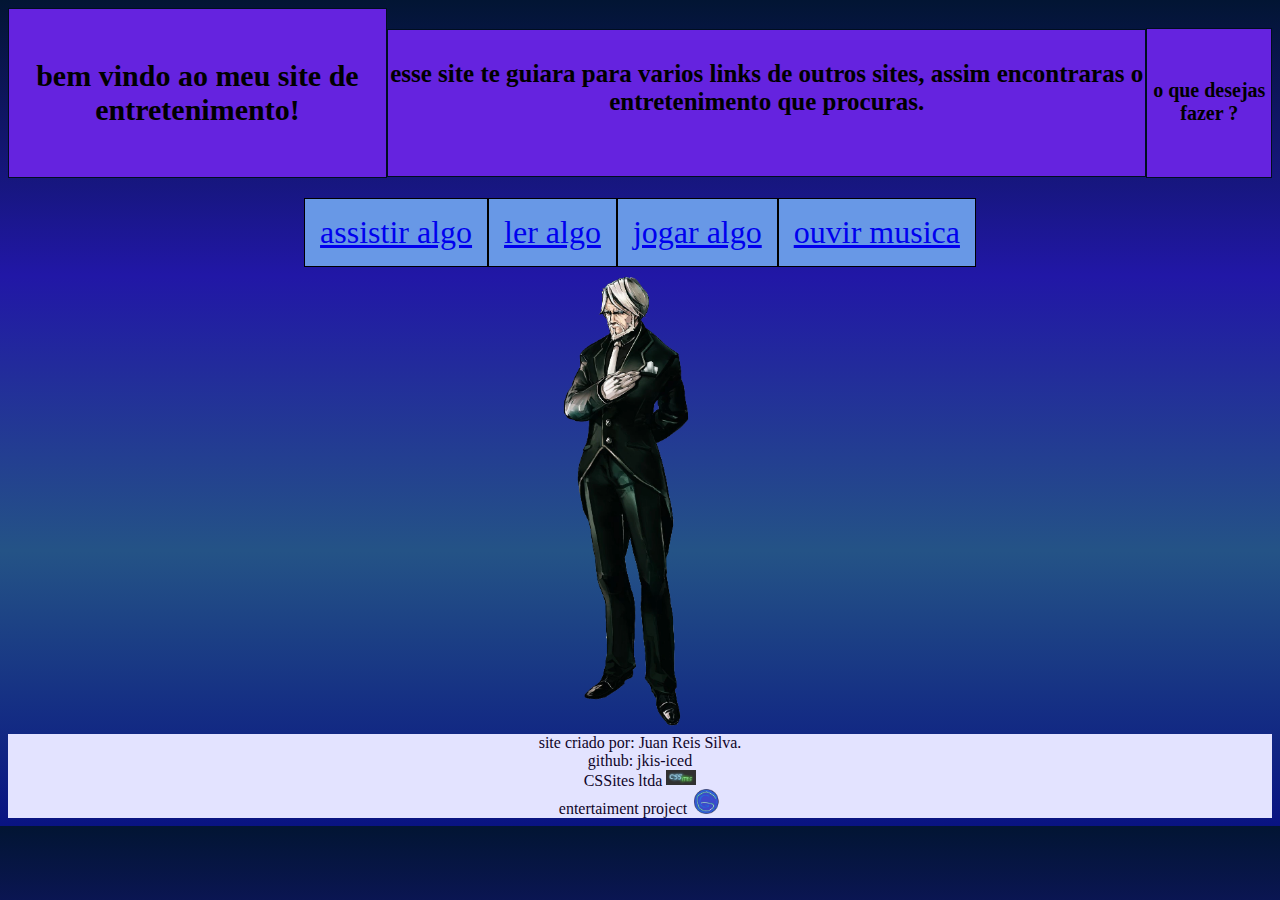
<file: index.html>
<!DOCTYPE html>
<html lang="pt-br">
<head>
    <meta charset="UTF-8">
    <meta http-equiv="X-UA-Compatible" content="IE=edge">
    <meta name="viewport" content="width=device-width, initial-scale=1.0">
    <title>links portal</title>
    <link rel="stylesheet" href="site.css/entr.css">
    <link rel="shortcut icon" href="etn2.png" />
</head>
<body>
    <div class="fdp">
    <h1>  bem vindo ao meu site de entretenimento!
    <h2> esse site te guiara para varios links de outros sites, assim encontraras o entretenimento que procuras.</h2>
    <h3> o que desejas fazer ?</h3>
    </div>
     
  

  

   <div class="links">

        <a class="a" href="assistir.html" target="_blank" rel="noopener noreferrer"> assistir algo  </a>
    <a class="b" href="ler.html" target="_blank" rel="noopener noreferrer">   ler algo</a>
   
      <a class="c" href="jogar.html" target="_blank" rel="noopener noreferrer"> jogar algo  </a>
    <a class="d" href="musica.html" target="_blank" rel="noopener noreferrer">  ouvir musica</a>

    </div>
    
  

    <img src="Sebas_Tian.webp" >
    
    
 <footer>
    site criado por: Juan Reis Silva. <br>
    github: jkis-iced <br>
    CSSites ltda <img src="cssites.png" alt="logo CSSites"> <br>
    entertaiment project <img src="etn2.png" alt="logo entertaiment">
 </footer>

    
</body>
</html>
</file>
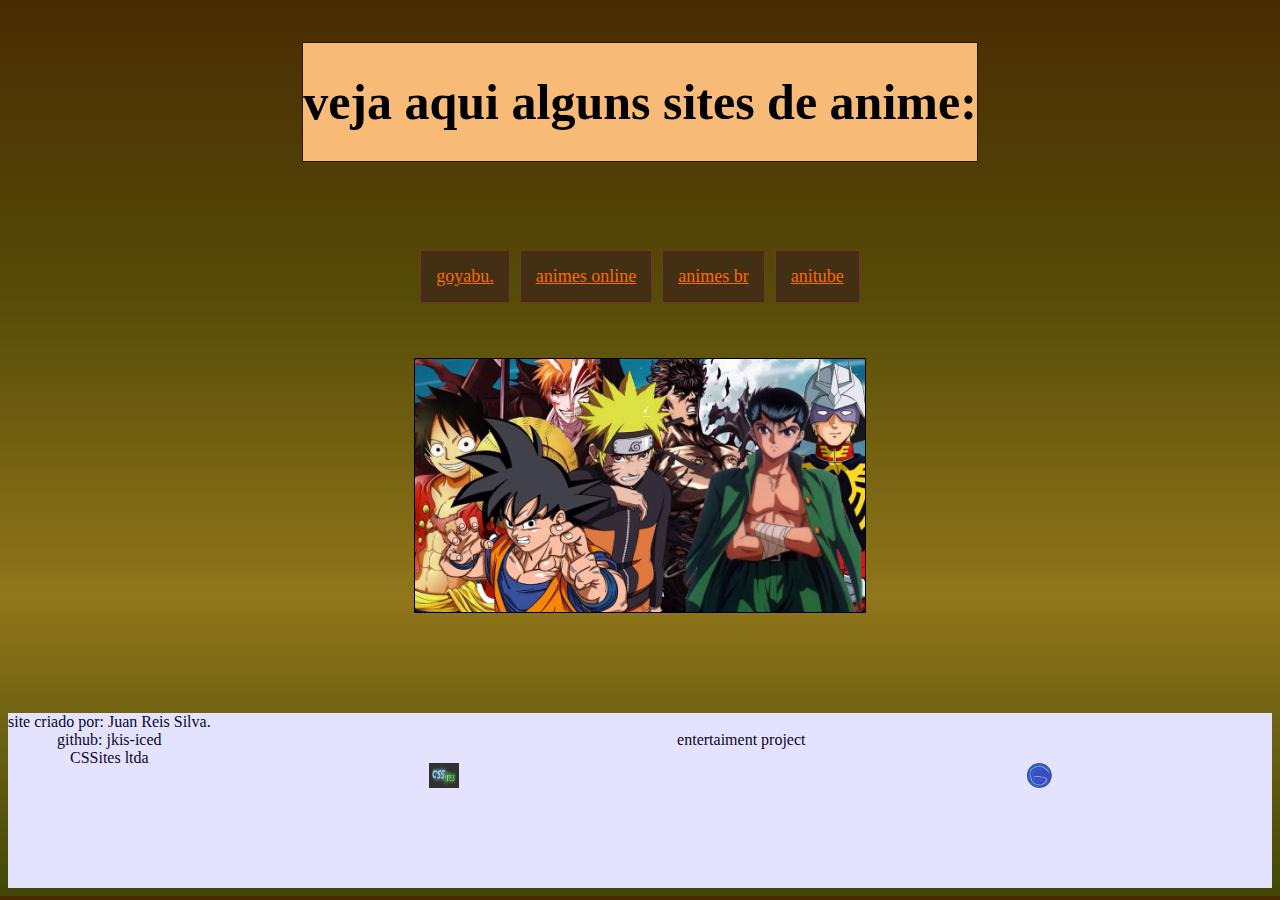
<file: animes.html>
<!DOCTYPE html>
<html lang="pt-br">
<head>
    <meta charset="UTF-8">
    <meta http-equiv="X-UA-Compatible" content="IE=edge">
    <meta name="viewport" content="width=device-width, initial-scale=1.0">
    <title>animes.</title>
    <link rel="stylesheet" href="site.css/anim.css">
    <link rel="shortcut icon" href="etn2.png" />
</head>
<body>
    
    <div class="fdp"><h1> veja aqui alguns sites de anime:</h1><br></div>
    
    <div>
    <a href="https://goyabu.com/">goyabu.</a><br>
    <a href="https://animesonline.cc/tv/">animes online</a><br>
    <a href="https://animesbr.biz/"> animes br</a><br>
    <a href="https://www.anitube.site/">anitube</a><br>
    </div>
    <img src="animes-online.jpg" >
        
    
 <footer>
    site criado por: Juan Reis Silva. <br>
    github: jkis-iced <br>
    CSSites ltda <img src="cssites.png" alt="logo CSSites"><br>
    entertaiment project <img src="etn2.png" alt="logo entertaiment"> <br>
 </footer>

</body>
</html>
</file>
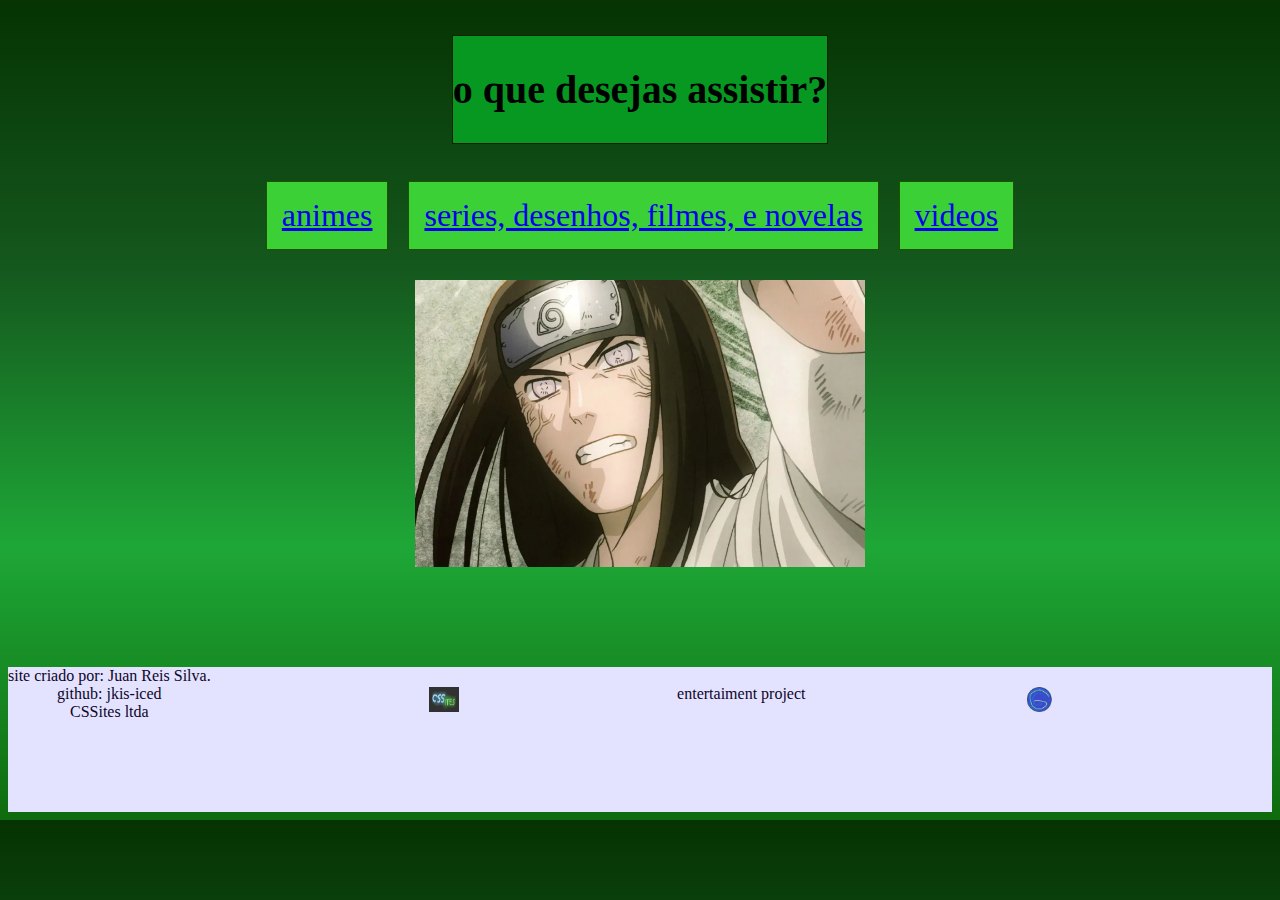
<file: assistir.html>
<!DOCTYPE html>
<html lang="pt-br">
<head>
    <meta charset="UTF-8">
    <meta http-equiv="X-UA-Compatible" content="IE=edge">
    <meta name="viewport" content="width=device-width, initial-scale=1.0">
    <title>assistir</title>
    <link rel="stylesheet" href="site.css/assis.css">
    <link rel="shortcut icon" href="etn2.png" />
</head>
<body>
    <div class="fdp">
    <h1> o que desejas assistir?</h1>
    </div>

    <div>
    <a href="animes.html" target="_blank" rel="noopener noreferrer">animes</a><br><br><br>
    <a href="series.html" target="_blank" rel="noopener noreferrer">series, desenhos, filmes, e novelas</a><br><br><br>
    <a href="videos.html"> videos </a> <br>
    </div>
    <img src="Neji-Hyuuga.webp">
          
    
 <footer>
    site criado por: Juan Reis Silva. <br>
    github: jkis-iced <br>
    CSSites ltda <img src="cssites.png" alt="logo CSSites"> <br>
    entertaiment project <img src="etn2.png" alt="logo entertaiment">
 </footer>


</body>
</html>
</file>
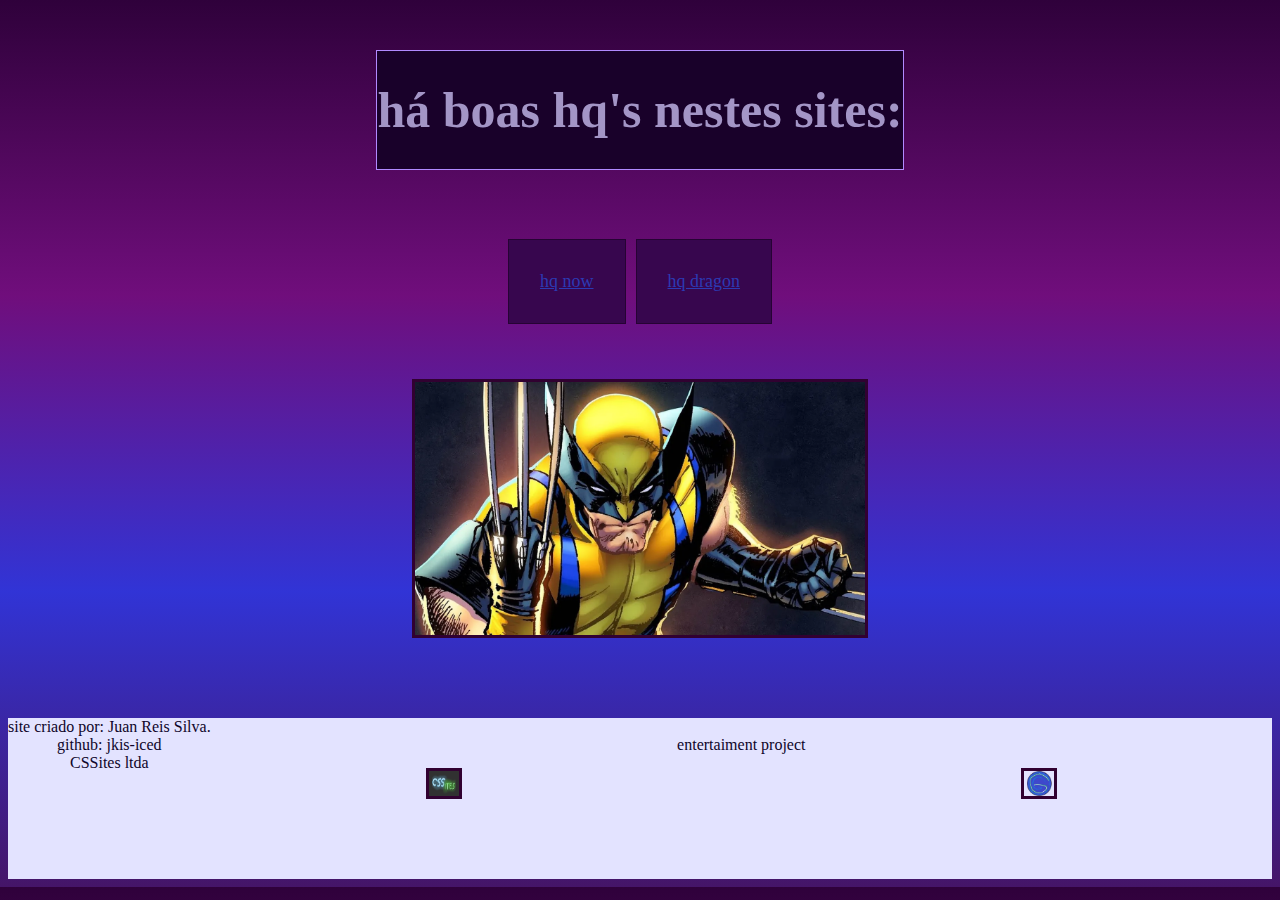
<file: hq.html>
<!DOCTYPE html>
<html lang="pt-br">
<head>
    <meta charset="UTF-8">
    <meta http-equiv="X-UA-Compatible" content="IE=edge">
    <meta name="viewport" content="width=device-width, initial-scale=1.0">
    <link rel="stylesheet" href="site.css/hq.css">
    <link rel="shortcut icon" href="etn2.png" />
    <title>hq's</title>
</head>
<body>
    <div class="fdp"><h1> há boas hq's nestes sites: </h1><br></div>
    <div>
    <a href="http://www.hq-now.com/"> hq now</a><br>
    <a href="https://hqdragon.com/">hq dragon</a><br>
    </div>
    <img src="i441817.webp">
        
    
 <footer>
    site criado por: Juan Reis Silva. <br>
    github: jkis-iced <br>
    CSSites ltda <img src="cssites.png" alt="logo CSSites"> <br>
    entertaiment project <img src="etn2.png" alt="logo entertaiment">
 </footer>

    
</body>
</html>
</file>
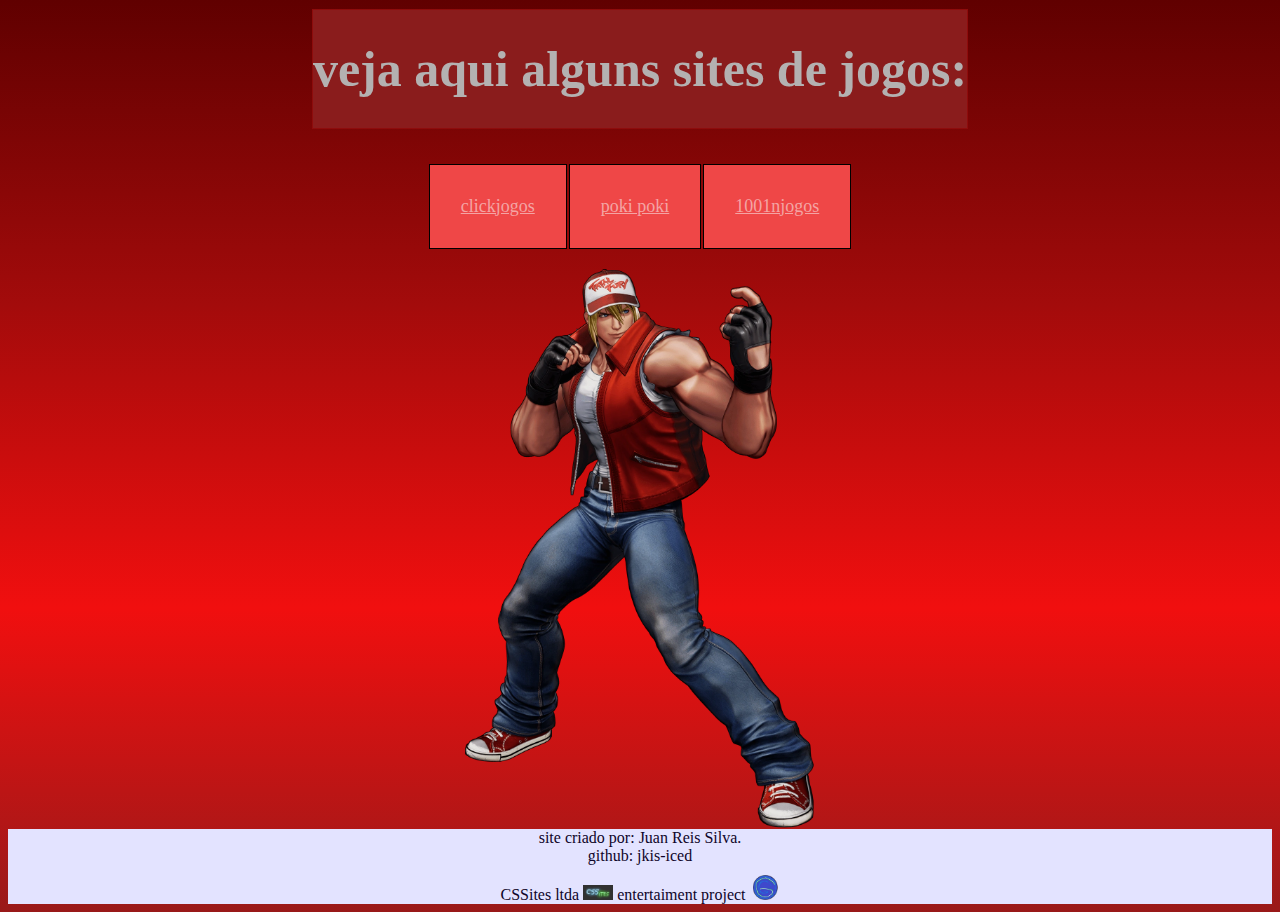
<file: jogar.html>
<!DOCTYPE html>
<html lang="pt-br">
<head>
    <link rel="stylesheet" href="site.css/game.css">
    <meta charset="UTF-8">
    <meta http-equiv="X-UA-Compatible" content="IE=edge">
    <meta name="viewport" content="width=device-width, initial-scale=1.0">
    <link rel="shortcut icon" href="etn2.png" />
    <title>jogos</title>
</head>
<body>
   <div class="fdp"> <h1>veja aqui alguns sites de jogos:</h1> </div>
    <div>
    <a href="https://www.clickjogos.com.br/"> clickjogos</a>
    <a href="https://poki.com.br/"> poki poki</a>
    <a href="https://www.1001jogos.com.br/">1001njogos</a>
    </div>
    <img src="terry.png">
        
    
 <footer>
    site criado por: Juan Reis Silva. <br>
    github: jkis-iced <br>
    CSSites ltda <img src="cssites.png" alt="logo CSSites">
    entertaiment project <img src="etn2.png" alt="logo entertaiment">
 </footer>

  
    
</body>
</html>
</file>
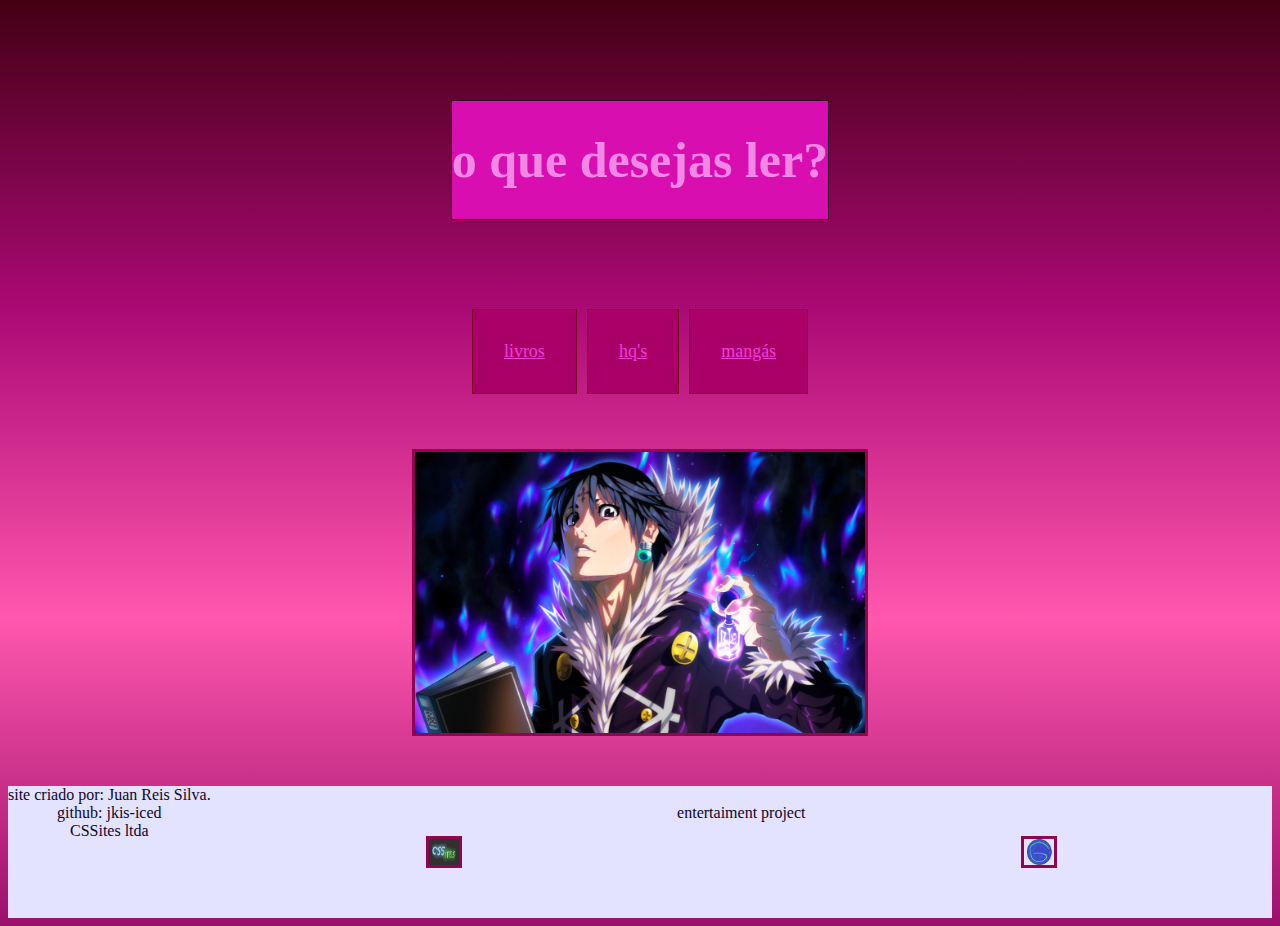
<file: ler.html>
<!DOCTYPE html>
<html lang="pt-br">
<head>
    <meta charset="UTF-8">
    <meta http-equiv="X-UA-Compatible" content="IE=edge">
    <meta name="viewport" content="width=device-width, initial-scale=1.0">
    <title>ler</title>
    <link rel="stylesheet" href="site.css/ler.css">
    <link rel="shortcut icon" href="etn2.png" />
</head>
<body>
    <div class="fdp">
    <h1> o que desejas ler? </h1><br></div>
    <div>
     <a href="livros.html" target="_blank" rel="noopener noreferrer">livros</a><br>
     <a href="hq.html" target="_blank" rel="noopener noreferrer">hq's</a><br>
     <a href="manga.html" target="_blank" rel="noopener noreferrer">mangás</a><br>
    </div>
     
     <img src="1082139.jpg" >
       
    
 <footer>
    site criado por: Juan Reis Silva. <br>
    github: jkis-iced <br>
    CSSites ltda <img src="cssites.png" alt="logo CSSites"> <br>
    entertaiment project <img src="etn2.png" alt="logo entertaiment"> 
 </footer>

</body>
</html>
</file>
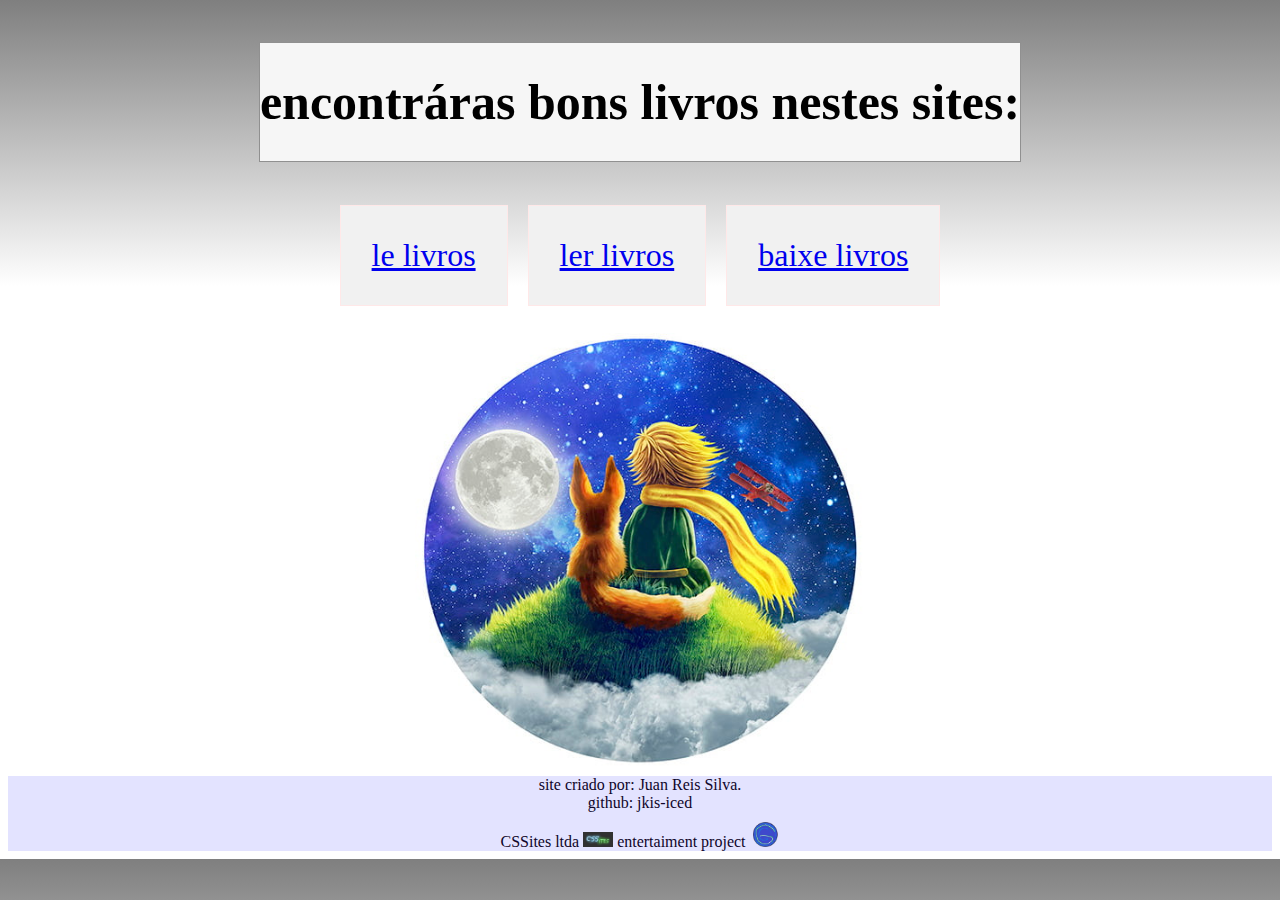
<file: livros.html>
<!DOCTYPE html>
<html lang="pt-br">
<head>
    <meta charset="UTF-8">
    <meta http-equiv="X-UA-Compatible" content="IE=edge">
    <meta name="viewport" content="width=device-width, initial-scale=1.0">
    <title>livros</title>
    <link rel="stylesheet" href="site.css/book.css">
    <link rel="shortcut icon" href="etn2.png" />
</head>
<body>
  <div class="fdp"><h1> encontráras bons livros nestes sites:</h1> </div>
   <div>
   <a href="https://lelivros.love/"> le livros </a>
   <a href="https://www.lerlivros.net/"> ler livros</a>
   <a href="https://www.baixelivros.com.br/"> baixe livros</a>
   </div>
   <img src="painel-de-festa-infantil-para-meninos-o-pequeno.jpg" >
    
    
   <footer>
    site criado por: Juan Reis Silva. <br>
    github: jkis-iced <br>
    CSSites ltda <img src="cssites.png" alt="logo CSSites">
    entertaiment project <img src="etn2.png" alt="logo entertaiment">
 </footer>



    
</body>
</html>
</file>
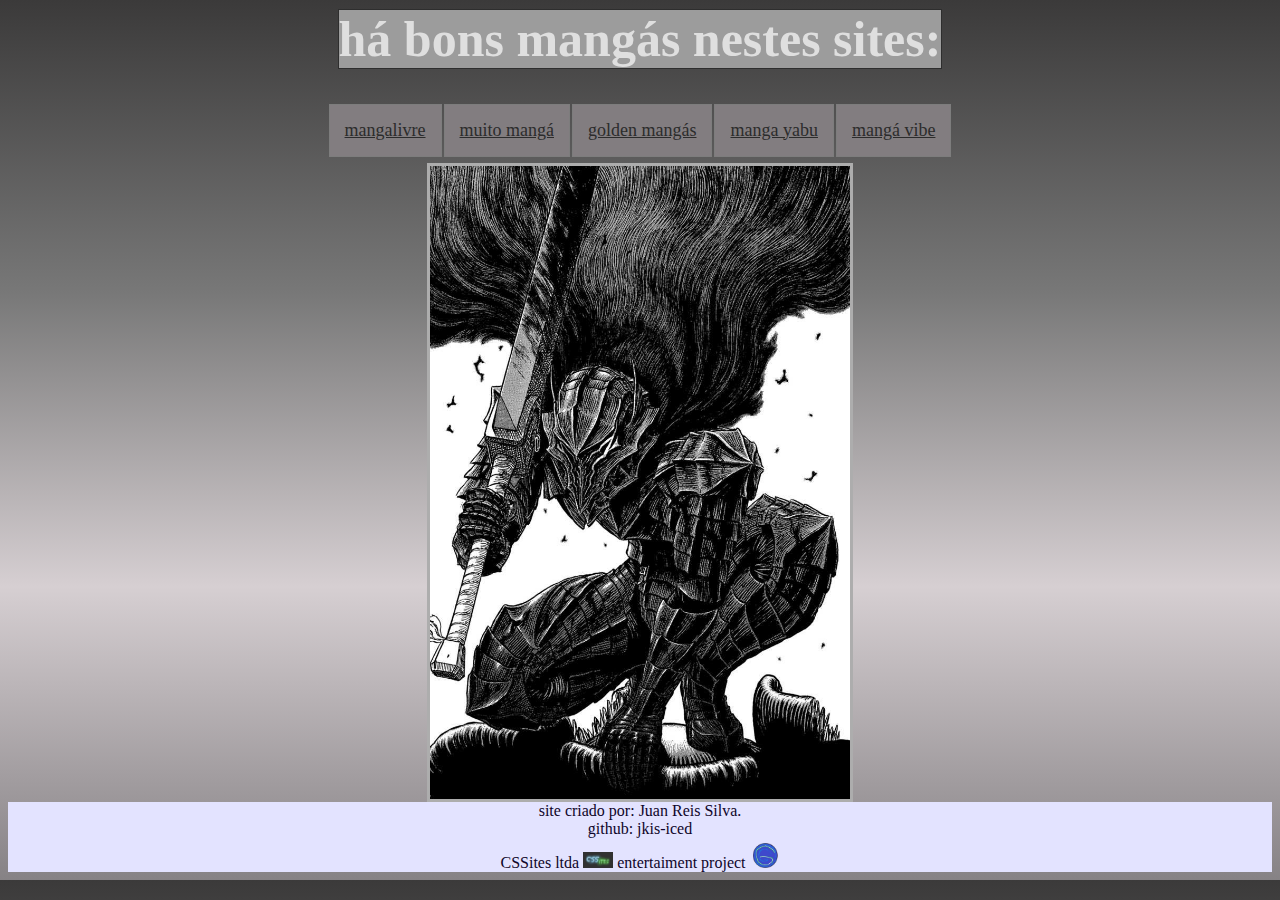
<file: manga.html>
<!DOCTYPE html>
<html lang="pt-br">
<head>
    <meta charset="UTF-8">
    <meta http-equiv="X-UA-Compatible" content="IE=edge">
    <meta name="viewport" content="width=device-width, initial-scale=1.0">
    <title>mangá</title>
    <link rel="stylesheet" href="site.css/manga.css">
    <link rel="shortcut icon" href="etn2.png" />
</head>
<body>
    <div class="fdp">
    <h1> há bons mangás nestes sites:</h1><br></div>
    <div>
    <a href="https://mangalivre.net/">mangalivre</a><br>
    <a href="https://muitomanga.com/"> muito mangá</a><br>
    <a href="https://goldenmangas.top/"> golden mangás</a><br>
    <a href="https://mangayabu.top/">manga yabu</a><br>
    <a href="https://mangavibe.top/">mangá vibe</a><br>
    </div>
    <img src="bersek.png" >
    
    
    
    <footer>
        site criado por: Juan Reis Silva. <br>
        github: jkis-iced <br>
        CSSites ltda <img src="cssites.png" alt="logo CSSites">
        entertaiment project <img src="etn2.png" alt="logo entertaiment">
     </footer>
    

    
</body>
</html>
</file>
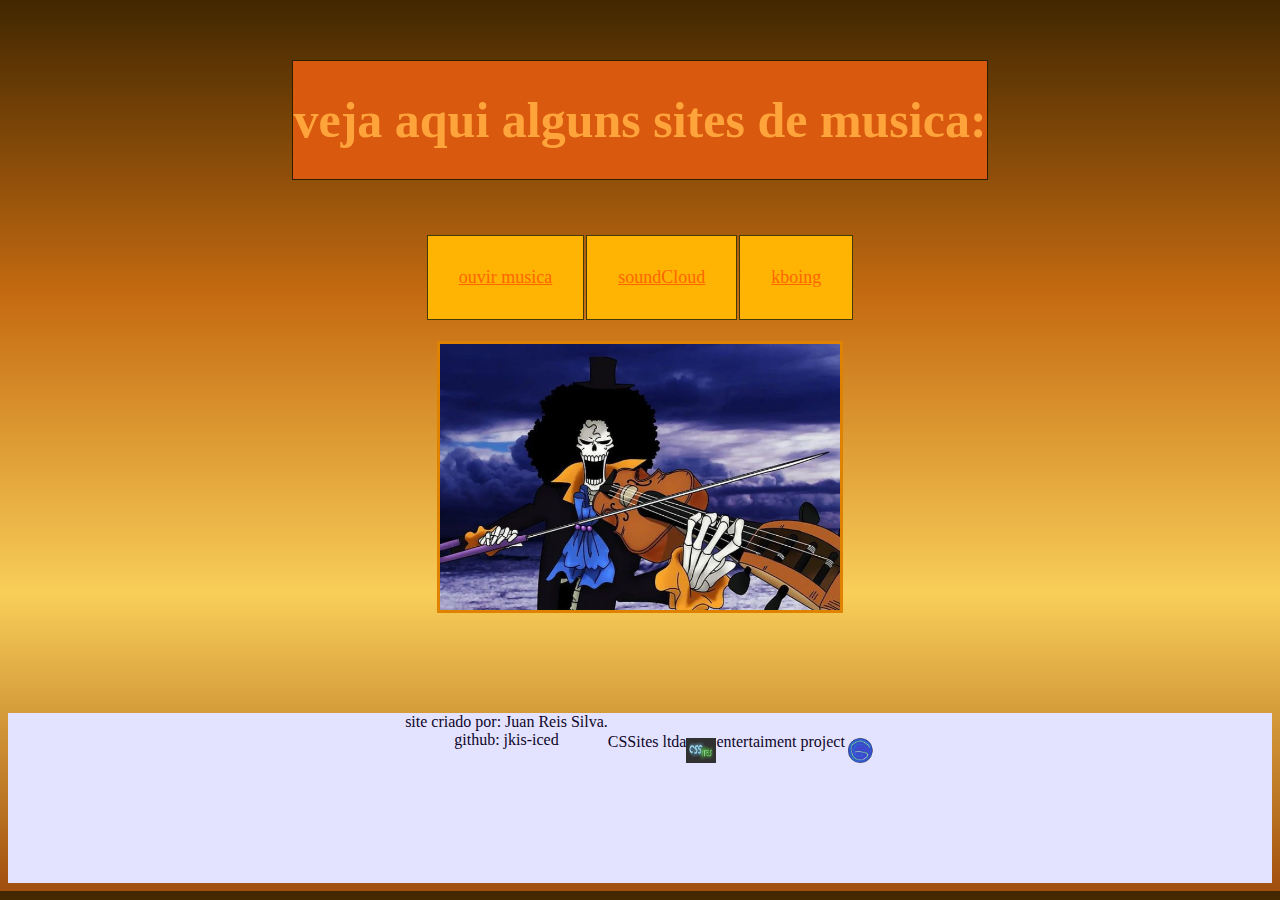
<file: musica.html>
<!DOCTYPE html>
<html lang="pt-br">
<head>
    <link rel="stylesheet" href="site.css/music.css">
    <meta charset="UTF-8">
    <meta http-equiv="X-UA-Compatible" content="IE=edge">
    <meta name="viewport" content="width=device-width, initial-scale=1.0">
    <link rel="shortcut icon" href="etn2.png" />
    <title>musica</title>
</head>
<body>
    <div class="fdp">
    <h1> veja aqui alguns sites de musica: </h1><br></div>
    <div>
    <a href="https://www.ouvirmusica.com.br/"> ouvir musica</a><br>
    <a href="https://soundcloud.com/ouvir-musica-online">  soundCloud</a><br>
    <a href="https://www.kboing.com.br/musicas/"> kboing</a><br></div>
    <img src="file.png" >
    
        
    
 <footer>
    site criado por: Juan Reis Silva. <br>
    github: jkis-iced <br>
   <div> CSSites ltda <img src="cssites.png" alt="logo CSSites"> <br></div>
  <div>  entertaiment project <img src="etn2.png" alt="logo entertaiment"> </div>
 </footer>

</body>
</html>
</file>
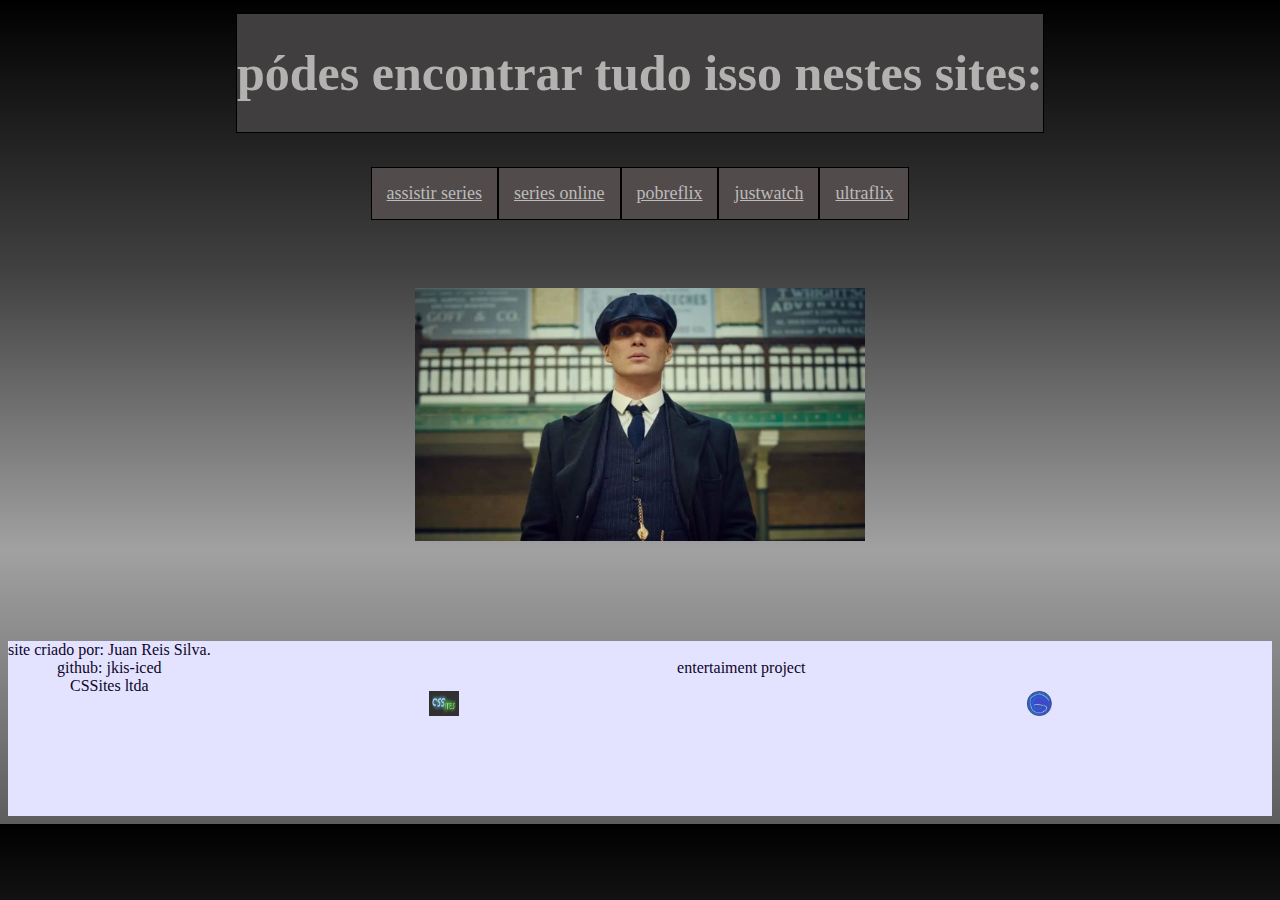
<file: series.html>
<!DOCTYPE html>
<html lang="pt-br">
<head>
    <meta charset="UTF-8">
    <meta http-equiv="X-UA-Compatible" content="IE=edge">
    <meta name="viewport" content="width=device-width, initial-scale=1.0">
    <title>series</title>
    <link rel="shortcut icon" href="etn2.png" />
    <link rel="stylesheet" href="site.css/flix.css">
</head>
<body>
    <div class="fdp">
    <h1> pódes encontrar tudo isso nestes sites:</h1></div>

     <div>
    <a href="https://assistirseries.gratis/"> assistir series</a><br>
    <a href="https://seriesonlineweb2.com/"> series online</a><br>
    <a href="https://pobreflix.biz/series/"> pobreflix</a> <br>
    <a href="https://www.justwatch.com/pt/series"> justwatch</a><br>
    <a href="https://ultraflixtv.live/">ultraflix</a></div>
    <br>
    <img src="Peaky.blinders.png" >
        
    
 <footer>
    site criado por: Juan Reis Silva.<br>
    github: jkis-iced <br>
    CSSites ltda <img src="cssites.png" alt="logo CSSites"> <br>
    entertaiment project <img src="etn2.png" alt="logo entertaiment">
 </footer>

    
</body>
</html>
</file>
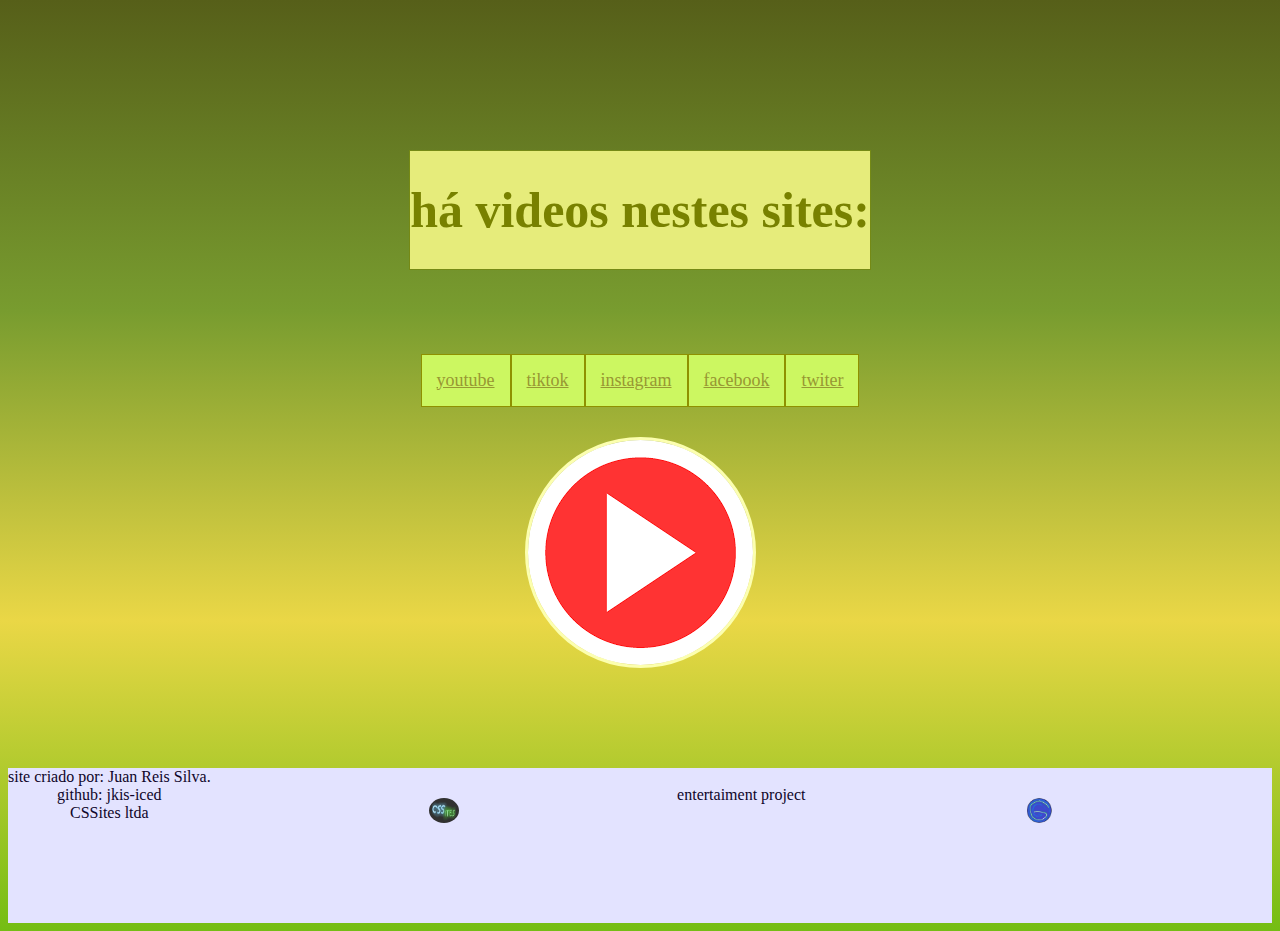
<file: videos.html>
<!DOCTYPE html>
<html lang="pt-br">
<head>
    <meta charset="UTF-8">
    <meta http-equiv="X-UA-Compatible" content="IE=edge">
    <meta name="viewport" content="width=device-width, initial-scale=1.0">
    <title>videos</title>
    <link rel="shortcut icon" href="etn2.png" />
    <link rel="stylesheet" href="site.css/videos.css">
</head>
<body>
    <div class="fdp">
    <h1> há videos nestes sites:</h1><br></div>
    <div>
    <a href="https://www.youtube.com/">youtube</a><br>
    <a href="https://www.tiktok.com/pt-BR">tiktok</a><br>
    <a href="https://www.instagram.com/">instagram</a><br>
    <a href="https://pt-br.facebook.com/">facebook</a><br>
    <a href="https://twitter.com/login?lang=pt">twiter</a><br></div>
    <img src="play.png" >
       
    
 <footer>
    site criado por: Juan Reis Silva. <br>
    github: jkis-iced <br>
    CSSites ltda <img src="cssites.png" alt="logo CSSites"> <br>
    entertaiment project <img src="etn2.png" alt="logo entertaiment"><br>
 </footer>

</body>
</html>
</file>
<file: site.css/entr.css>
h1 {
  text-align: center;
  font-size: 30px;
  background-color: rgb(101, 35, 223);
  display: block;
  padding: 50px 0px;
  max-width: 100%;
  border: 1px solid rgb(0, 14, 32);
  display: flex;
  flex: row wrap;
  justify-content: center;
  margin-top: 0px;

}
h2{
  text-align: center;
  font-size: 25px;
  background-color:rgb(101, 35, 223);
  display: block;
  padding: 30px 0px;
  max-width: 100%;
  border: 1px solid rgb(0, 14, 32);
  display: flex;
  flex: row wrap;
  justify-content: center;
  justify-content: space-around ;
}
h3{
  text-align: center;
  font-size: 20px;
  background-color:rgb(101, 35, 223) ;
  display: block;
  padding: 50px 0px;
  max-width: 100%;
  border: 1px solid rgb(0, 14, 32);
  display: flex;
  flex: row wrap;
  justify-content: center;

}
a {
  text-align: center;
  font-size: xx-large;
  border: solid rgb(0, 0, 0) 1px;
  padding: 15px;
  background-color:rgb(104, 152, 230) ;
  display: flex;
  flex: column wrap;
  margin:0px ;
  
}
div{
  display: inline;
  display: flex;
  flex: row wrap ;
  justify-content: center;

}
html {
  background: linear-gradient(rgb(2, 21, 51), rgb(33, 23, 166), rgb(36, 83, 134), rgb(9, 19, 130));
  margin: 0%;
  display: flex;
  display: block;

}
a:hover{
  color: rgb(206, 220, 255);

}
img{
  margin: auto;
  text-align: center;
  display: flex;
  flex-wrap: wrap;
  justify-content: center;
  display: block;
  position: relative;
  max-width: 280px;
  margin-top: 0px;

}


footer{
  color: rgb(15, 5, 41);
  display: block;
background-color: rgb(227, 227, 255);
margin: 0px;
justify-content: center;
text-align: center;
margin-bottom: 0px;

}
footer img{
  display: inline;
  max-width: 30px;

}
</file>
<file: site.css/anim.css>
h1 {
    text-align: center;
    font-size: 50px;
    background-color: rgb(247, 186, 119);
    display: block;
    padding: 30px 0px;
    max-width: 100%;
    border: 1px solid rgb(32, 29, 4);
    display: flex;
    flex: column wrap;
    justify-content: center;
 
}
a {
    text-align: center;
    font-size: large;
    border: solid rgb(114, 56, 34) 1px;
    padding: 15px;
    background-color:rgb(67, 48, 20) ;
    display: flex;
    flex: column wrap;
    margin: 5px;
    color: rgb(249, 108, 0);
    
}
div{
    margin-top: 50px;
    display: inline;
    display: flex;
    flex: row wrap ;
    justify-content: center;

}
html {
    background: linear-gradient(rgb(74, 44, 4), rgb(86, 76, 8), rgb(145, 118, 27), rgb(64, 72, 7));
  
    display: flex;
    display: block;
    margin: 0px 0,5vh;
}
a:hover{
    color: rgb(220, 175, 38);

}
img{
    margin: auto;
    text-align: center;
    display: flex;
    flex-wrap: wrap;
    justify-content: center;
    display: block;
    position: relative;
    max-width: 450px;
    margin-top: 50px;
    border: black solid 1px;
    margin-bottom: 100px;
}
.fdp{
    margin: 0px 50px ;
}
footer{
    color: rgb(15, 5, 41);
    display: block;
  background-color: rgb(227, 227, 255);
  margin: 0px;
  justify-content: center;
  text-align: center;
  display: flex;
  
  }
  footer img{
    display: inline;
    max-width: 30px;
  border: none;
  }
</file>
<file: site.css/assis.css>
h1 {
    text-align: center;
    font-size: 40px;
    background-color: rgb(6, 152, 33);
    display: block;
    padding: 30px 0px;
    max-width: 100%;
    border: 1px solid rgb(21, 32, 0);
    display: flex;
    flex: row wrap;
    justify-content: center;
  
  }

  a {
    text-align: center;
    font-size: xx-large;
    border: solid rgb(29, 84, 1) 1px;
    padding: 15px;
    background-color:rgb(59, 208, 54) ;
    display: flex;
    flex: column wrap;
    margin: 10px;
    
  }
  div{
    display: inline;
    display: flex;
    flex: row wrap ;
    justify-content: center;
  
  }
  html {
    background: linear-gradient(rgb(5, 51, 2), rgb(21, 89, 30), rgb(30, 167, 55), rgb(15, 107, 13));
    margin: 0%;
    display: flex;
    display: block;
  
  }
  a:hover{
    color: rgb(180, 255, 213);
  
  }
  img{
    margin: auto;
    text-align: center;
    display: flex;
    flex-wrap: wrap;
    justify-content: center;
    display: block;
    position: relative;
    max-width: 450px;
    margin-top: 20px;
    margin-bottom: 100px;
  
  }
  
  .fdp{
    justify-content: center;
    margin: 0px, 0,5px;
  }
  footer{
    color: rgb(15, 5, 41);
    display: block;
    display: flex;
  background-color: rgb(227, 227, 255);
  margin-top: 0pxs;
  justify-content: center;
  text-align: center;
  
  }
  footer img{
    display: inline;
    max-width: 30px;
  
  }
</file>
<file: site.css/hq.css>
h1 {
    text-align: center;
    font-size: 50px;
    background-color: rgb(25, 1, 42);
    display: block;
    padding: 30px 0px;
    max-width: 100%;
    border: 1px solid rgb(177, 138, 255);
    display: flex;
    flex: row wrap;
    justify-content: center;
    color: #a395c6;
    margin-top: 20px;
  }
  a {
    text-align: center;
    font-size:large;
    border: solid rgb(38, 3, 52) 1px;
    padding: 31px;
    background-color:rgb(55, 6, 78) ;
    color: #2c3ab3;
    display: flex;
    flex: row wrap;
    margin: 5px;
    
  }
  div{
    margin-top: 30px;
    display: inline;
    display: flex;
    flex: row wrap ;
    justify-content: center;
  
  }
  html {
    background: linear-gradient(rgb(47, 1, 59), rgb(112, 14, 124), rgb(49, 52, 214), rgb(69, 21, 104));
    margin: 0%;
    display: flex;
    display: block;
  
  }
  a:hover{
    color: #d174ff;
  
  }
  img{
    margin: auto;
    text-align: center;
    display: flex;
    flex-wrap: wrap;
    justify-content: center;
    display: block;
    position: relative;
    max-width: 450px;
    margin-top: 50px;
    border: 3px solid rgb(49, 1, 49);
    margin-bottom: 80px;
  
  }
  footer{
    color: rgb(15, 5, 41);
    display: block;
  background-color: rgb(227, 227, 255);
  margin: 0px;
  justify-content: center;
  text-align: center;
  display: flex;
  
  }
  footer img{
    display: inline;
    max-width: 30px;
  
  }
</file>
<file: site.css/game.css>
h1 {
    text-align: center;
    font-size: 50px;
    background-color: rgb(138, 28, 28);
    display: block;
    padding: 30px 0px;
    max-width: 100%;
    border: 1px solid rgb(142, 12, 12);
    display: flex;
    flex: row wrap;
    justify-content: center;
    color: #b4b1b1;
    margin-top: 1px;
  }
  a {
    margin-top: 1px;
    text-align: center;
    font-size:large;
    border: solid rgb(0, 0, 0) 1px;
    padding: 31px;
    background-color:rgb(239, 71, 71) ;
    color: #f4a4a4;
    display: flex;
    flex: row wrap;
    margin: 1px;
    
  }
  div{
    display: inline;
    display: flex;
    flex: row wrap ;
    justify-content: center;
  
  }
  html {
    background: linear-gradient(rgb(96, 0, 0), rgb(163, 11, 11), rgb(241, 15, 15), rgb(153, 25, 25));
    margin: 0%;
    display: flex;
    display: block;
  
  }
  a:hover{
    color: #580000;
  
  }
  img{
    margin: auto;
    text-align: center;
    display: flex;
    flex-wrap: wrap;
    justify-content: center;
    display: block;
    position: relative;
    max-width: 350px;
    margin-top: 10px;
  
  }
  footer{
    color: rgb(15, 5, 41);
    display: block;
  background-color: rgb(227, 227, 255);
  margin: 0px;
  justify-content: center;
  text-align: center;
  
  }
  footer img{
    display: inline;
    max-width: 30px;
  
  }
</file>
<file: site.css/ler.css>
h1 {
    text-align: center;
    font-size: 50px;
    background-color: rgb(217, 14, 177);
    display: block;
    padding: 30px 0px;
    max-width: 100%;
    border: 1px solid rgb(44, 0, 34);
    display: flex;
    flex: row wrap;
    justify-content: center;
    color: #f188e5;
    margin-top: 50px;
  }
  a {
    text-align: center;
    font-size:large;
    border: solid rgb(119, 11, 32) 1px;
    padding: 31px;
    background-color:rgb(169, 0, 104) ;
    color: #f23cda;
    display: flex;
    flex: row wrap;
    margin: 5px;
    
  }
  div{
    margin-top: 50px;
    display: inline;
    display: flex;
    flex: row wrap ;
    justify-content: center;
  
  }
  html {
    background: linear-gradient(rgb(67, 0, 19), rgb(171, 9, 117), rgb(255, 87, 174), rgb(155, 16, 108));
    margin: 0%;
    display: flex;
    display: block;
  
  }
  a:hover{
    color: #fca9ff;
  
  }
  img{
    margin: auto;
    text-align: center;
    display: flex;
    flex-wrap: wrap;
    justify-content: center;
    display: block;
    position: relative;
    max-width: 450px;
    margin-top: 50px;
    border: 3px solid rgb(145, 4, 79);
    margin-bottom: 50px;
  
  }
  footer{
    color: rgb(15, 5, 41);
    display: block;
  background-color: rgb(227, 227, 255);
  margin: 0px;
  justify-content: center;
  text-align: center;
  display: flex;
  
  }
  footer img{
    display: inline;
    max-width: 30px;
  
  }
</file>
<file: site.css/book.css>
h1 {
    text-align: center;
    font-size: 50px;
    background-color: rgb(246, 246, 246);
    display: block;
    padding: 30px 0px;
    max-width: 100%;
    border: 1px solid rgb(144, 144, 144);
    display: flex;
    flex: row wrap;
    justify-content: center;
  }
  a {
    text-align: center;
    font-size: xx-large;
    border: solid rgb(255, 232, 232) 1px;
    padding: 31px;
    background-color:rgb(241, 241, 241) ;
    display: flex;
    flex: column wrap;
    margin: 10px;
    
  }
  div{
    display: inline;
    display: flex;
    flex: row wrap ;
    justify-content: center;
  
  }
  html {
    background: linear-gradient(rgb(127, 127, 127), rgb(255, 255, 255), rgb(255, 255, 255), rgb(255, 255, 255));
    margin: 0%;
    display: flex;
    display: block;
  
  }
  a:hover{
    color: #868686;
  
  }
  img{
    margin: auto;
    text-align: center;
    display: flex;
    flex-wrap: wrap;
    justify-content: center;
    display: block;
    position: relative;
    max-width: 450px;
    margin-top: 10px;
  
  }
  
  
  footer{
    color: rgb(15, 5, 41);
    display: block;
  background-color: rgb(227, 227, 255);
  margin: 0px;
  justify-content: center;
  text-align: center;
  
  }
  footer img{
    display: inline;
    max-width: 30px;
  
  }
</file>
<file: site.css/manga.css>
h1 {
   margin-top: 1px ;
    text-align: center;
    font-size: 50px;
    background-color: rgb(156, 156, 156);
    display: block;
    padding: 0px 0px;
    max-width: 100%;
    border: 1px solid rgb(46, 46, 46);
    display: flex;
    flex: row wrap;
    justify-content: center;
    color: #dfdfdf;
    
  }
  a {
    text-align: center;
    font-size:large;
    border: solid rgb(125, 125, 125) 1px;
    padding: 15px;
    background-color:rgb(130, 125, 128) ;
    color: #2c2c2c;
    display: flex;
    flex: row wrap;
    margin: 1px;
    
  }
  div{
    
    display: inline;
    display: flex;
    flex: row wrap ;
    justify-content: center;
  
  }
  html {
    background: linear-gradient(rgb(59, 58, 58),rgb(120, 120, 120), rgb(214, 207, 210), rgb(134, 130, 133));
    margin: 0%;
    display: flex;
    display: block;
  
  }
  a:hover{
    color: #ebebeb;
  
  }
  img{
    margin: auto;
    text-align: center;
    display: flex;
    flex-wrap: wrap;
    justify-content: center;
    display: block;
    position: relative;
    max-width: 420px;
    margin-top: 5px;
    border: 3px solid rgb(173, 173, 173);
  
  }
  footer{
    color: rgb(15, 5, 41);
    display: block;
  background-color: rgb(227, 227, 255);
  margin: 0px;
  justify-content: center;
  text-align: center;
  
  }
  footer img{
    display: inline;
    max-width: 30px;
    border: none;
  
  }
</file>
<file: site.css/music.css>
h1 {
    text-align: center;
    font-size: 50px;
    background-color: rgb(217, 89, 14);
    display: block;
    padding: 30px 0px;
    max-width: 100%;
    border: 1px solid rgb(44, 31, 0);
    display: flex;
    flex: row wrap;
    justify-content: center;
    color: #ffa43b;
    margin-top: 40px;
  }
  a {
    text-align: center;
    font-size:large;
    border: solid rgb(68, 57, 8) 1px;
    padding: 31px;
    background-color:rgb(255, 180, 4) ;
    color: #ff6600;
    display: flex;
    flex: row wrap;
    margin: 1px;
    
  }
  div{
    display: inline;
    display: flex;
    flex: row wrap ;
    justify-content: center;
    margin-top: 20px;
    margin-bottom: 20px;
  }
  html {
    background: linear-gradient(rgb(65, 39, 0), rgb(197, 107, 17), rgb(248, 206, 89), rgb(161, 79, 13));
    margin: 0%;
    display: flex;
    display: block;
  
  }
  a:hover{
    color: #ffd376;
  
  }
  img{
    margin-top: 0px;
    margin: auto;
    text-align: center;
    display: flex;
    flex-wrap: wrap;
    justify-content: center;
    display: block;
    position: relative;
    max-width: 400px;
   margin-bottom: 100px;
    border: 3px solid rgb(222, 130, 0);
  
  }
  footer{
    color: rgb(15, 5, 41);
    display: inline;
  background-color: rgb(227, 227, 255);
  margin: 0px;
  justify-content: center;
  text-align: center;
  display: flex;
  padding: 0px;
  
  }
  footer img{
    display: inline;
    max-width: 30px;
   border: none;
   margin-top: 5px;

  }
</file>
<file: site.css/flix.css>
h1 {
    text-align: center;
    font-size: 50px;
    background-color: rgb(64, 62, 62);
    display: block;
    padding: 30px 0px;
    max-width: 100%;
    border: 1px solid rgb(0, 0, 0);
    display: flex;
    flex: row wrap;
    justify-content: center;
    color: #b4b1b1;
    margin-top: 5px;
  }
  a {
    text-align: center;
    font-size:large;
    border: solid rgb(0, 0, 0) 1px;
    padding: 15px;
    background-color:rgb(82, 75, 75) ;
    color: #bbbbbb;
    display: flex;
    flex: row wrap;
    
    
  }
  div{
    margin-top: 30
    px;
    display: inline;
    display: flex;
    flex: row wrap ;
    justify-content: center;
  
  }
  html {
    background: linear-gradient(rgb(0, 0, 0), rgb(67, 66, 66), rgb(161, 161, 161), rgb(94, 93, 93));
    margin: 0%;
    display: flex;
    display: block;
  
  }
  a:hover{
    color: #000000;
  
  }
  img{
    margin: auto;
    text-align: center;
    display: flex;
    flex-wrap: wrap;
    justify-content: center;
    display: block;
    position: relative;
    max-width: 450px;
    margin-top: 50px;
    margin-bottom: 100px;
  
  }
  footer{
    color: rgb(15, 5, 41);
    display: block;
  background-color: rgb(227, 227, 255);
  margin: 0px;
  justify-content: center;
  text-align: center;
  display: flex;
  
  }
  footer img{
    display: inline;
    max-width: 30px;
  
  }
</file>
<file: site.css/videos.css>
h1 {
    text-align: center;
    font-size: 50px;
    background-color: rgb(230, 236, 123);
    display: block;
    padding: 30px 0px;
    max-width: 100%;
    border: 1px solid rgb(117, 138, 21);
    display: flex;
    flex: row wrap;
    justify-content: center;
    color: #788100;
    margin-top: 100px;
  }
  a {
    text-align: center;
    font-size:large;
    border: solid rgb(143, 145, 0) 1px;
    padding: 15px;
    background-color:rgb(204, 247, 97) ;
    color: #989833;
    display: flex;
    flex: row wrap;
    margin: 0px;
    
  }
  div{
    margin-top: 50px;
    display: inline;
    display: flex;
    flex: row wrap ;
    justify-content: center;
  
  }
  html {
    background: linear-gradient(rgb(86, 95, 25), rgb(120, 156, 47), rgb(234, 215, 70), rgb(116, 189, 20));
    margin: 0%;
    display: flex;
    display: block;
  
  }
  a:hover{
    color: #6c6e00;
  
  }
  img{
   
    margin: auto;
    text-align: center;
    display: flex;
    flex-wrap: wrap;
    justify-content: center;
    display: block;
    position: relative;
    max-width: 600px;
    margin-top: 30px;
    border: 3px solid rgb(252, 255, 175);
    border-radius: 100%;
    margin-bottom: 100px;
    
  
  }
  footer{
    color: rgb(15, 5, 41);
    display: block;
  background-color: rgb(227, 227, 255);
  margin: 0px;
  justify-content: center;
  text-align: center;
  display:flex ;
  
  }
  footer img{
    display: inline;
    max-width: 30px;
    border: none;
   
  }
</file>
